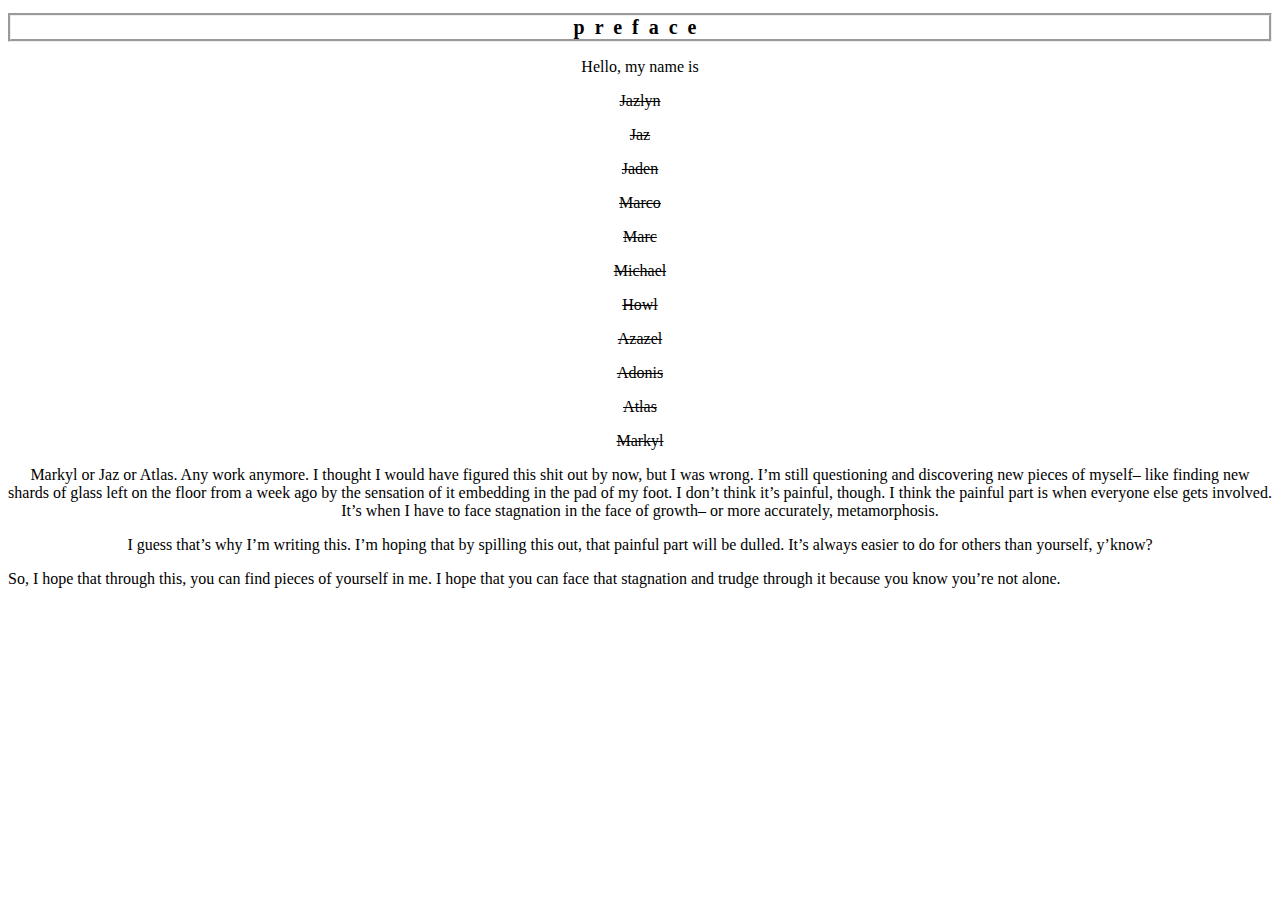
<file: index.html>
<!DOCTYPE html>
<html lang="en">
<head>
    <meta charset="UTF-8">
    <meta name="viewport" content="width=device-width, initial-scale=1.0">
    <title>preface</title>
    <link rel="stylesheet" href="style1.css">
</head>
<body>
<h1>
    preface
</h1>
<p>
Hello, my name is
</p>
<p>
<s>Jazlyn</s>
</p>
<p>
<s>Jaz</s>
</p>
<p>
<s>Jaden</s>
</p>
<p>
<s>Marco</s>
</p>
<p>
<s>Marc</s>
</p>
<p>
<s>Michael</s>
</p>
<p>
<s>Howl</s>
</p>
<p>
<s>Azazel</s>
</p>
<p>
<s>Adonis</s>
</p>
<p>
<s>Atlas</s>
</p>
<p>
    <s>Markyl</s>
</p>
<p>
    Markyl or Jaz or Atlas. Any work anymore.
I thought I would have figured this shit out by now, but I was wrong. I’m still questioning and discovering new pieces of myself– like finding new shards of glass left on the floor from a week ago by the sensation of it embedding in the pad of my foot.
I don’t think it’s painful, though.
I think the painful part is when everyone else gets involved. It’s when I have to face stagnation in the face of growth– or more accurately, metamorphosis.
</p>
<p>
    I guess that’s why I’m writing this. I’m hoping that by spilling this out, that painful part will be dulled. It’s always easier to do for others than yourself, y’know?
</p>
<a href="the_beginning.html">
    So, I hope that through this, you can find pieces of yourself in me. I hope that you can face that stagnation and trudge through it because you know you’re not alone.
</a>
</body>
</html>
</file>
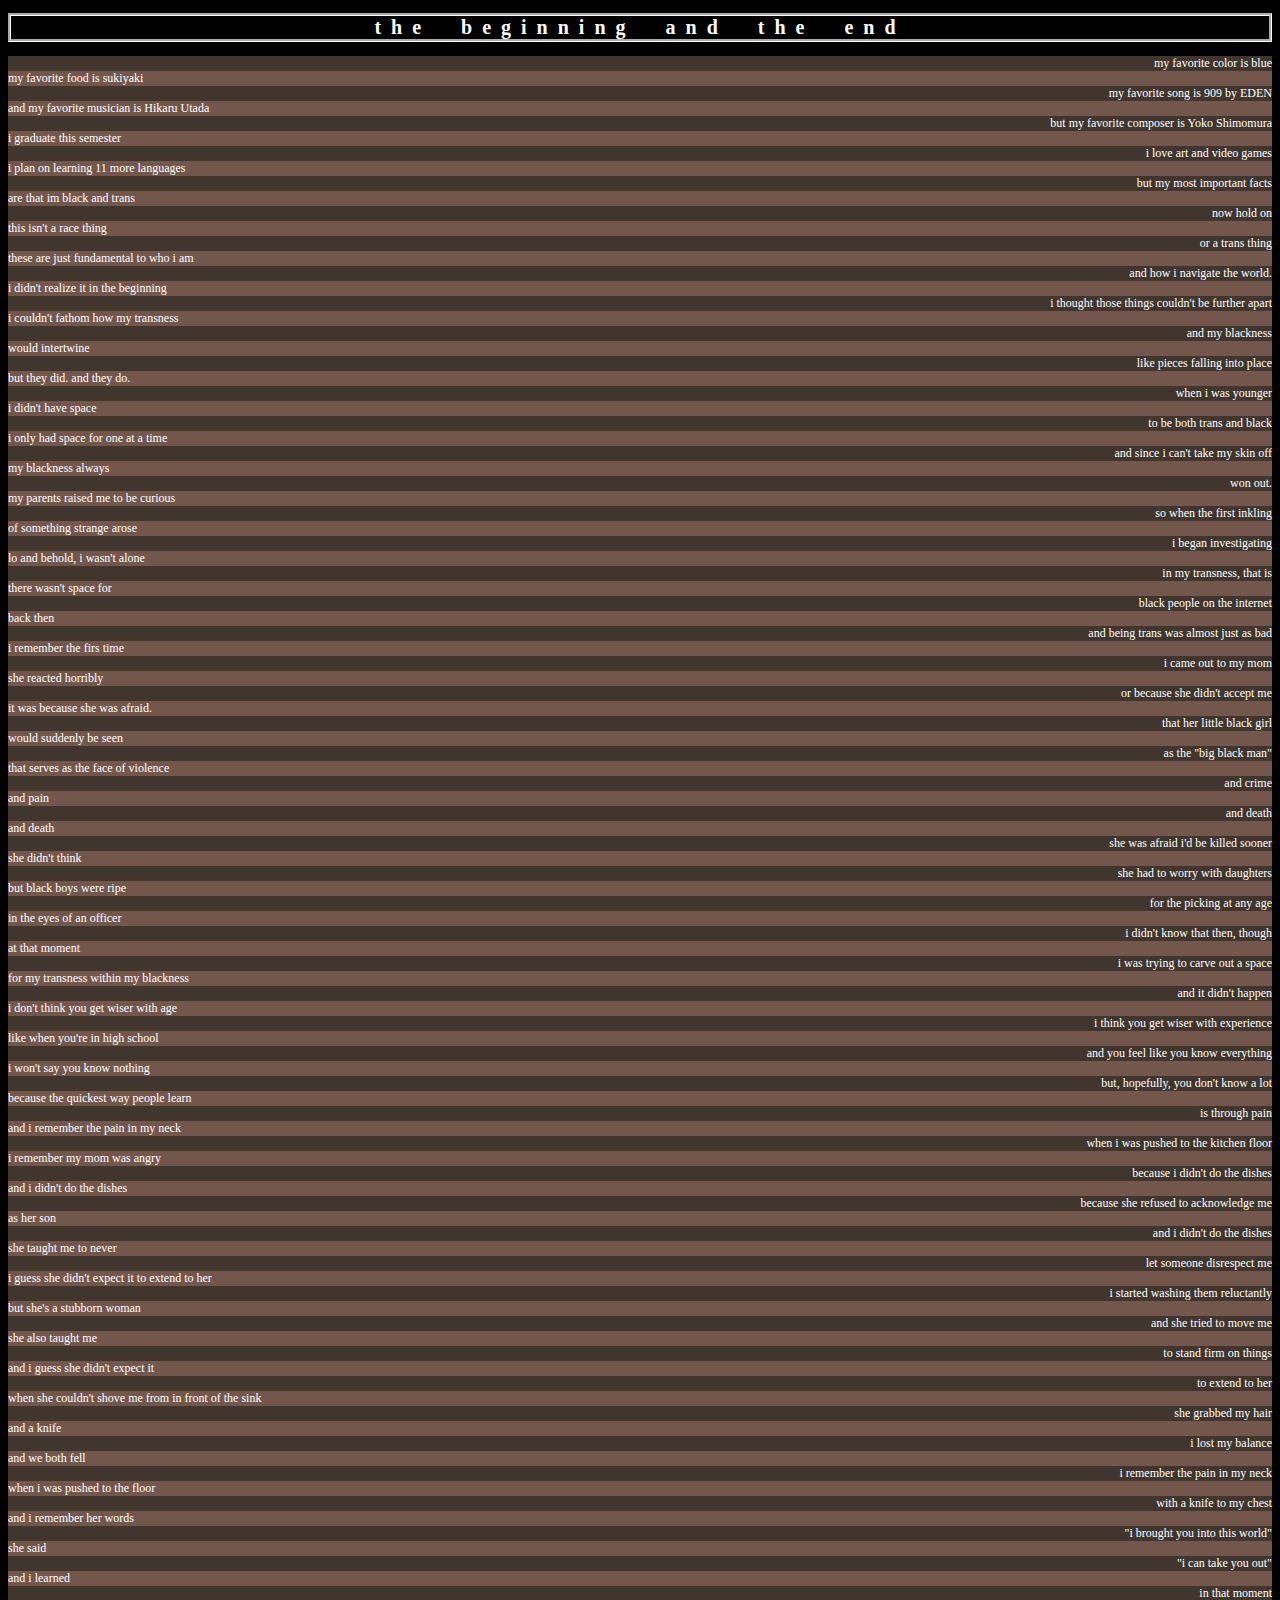
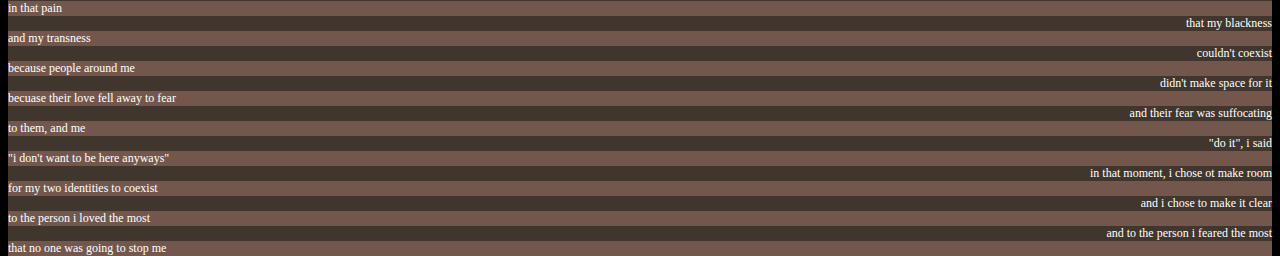
<file: the_beginning.html>
<!DOCTYPE html>
<html lang="en">
<head>
    <meta charset="UTF-8">
    <meta name="viewport" content="width=device-width, initial-scale=1.0">
    <link rel="stylesheet" href="style2.css">
    <title>the beginning, the middle, and the end</title>
</head>
<body>
    <div>
        <h1>
            the beginning and the end
        </h1>
    </div>
    <div div class="rightdiv">
        my favorite color is blue
    </div>
    <div div class="leftdiv">
        my favorite food is sukiyaki
    </div>
    <div div class="rightdiv">
        <a href="909.html">my favorite song is 909 by EDEN</a>
    </div>
    <div div class="leftdiv">
        <a href="sakura.html">and my favorite musician is Hikaru Utada</a>
    </div>
    <div div class="rightdiv">
        <a href="blackpowder.html">but my favorite composer is Yoko Shimomura</a>
    </div>
    <div div class="leftdiv">
        i graduate this semester
    </div>
    <div div class="rightdiv">
        i love art and video games
    </div>
    <div div class="leftdiv">
        i plan on learning 11 more languages
    </div>
    <div div class="rightdiv">
        but my most important facts
    </div>
    <div div class="leftdiv">
        are that im black and trans
    </div>
    <div div class="rightdiv">
        now hold on
    </div>
    <div div class="leftdiv">
        this isn't a race thing
    </div>
    <div div class="rightdiv">
        or a trans thing
    </div>
    <div div class="leftdiv">
        these are just fundamental to who i am
    </div>
    <div div class="rightdiv">
        and how i navigate the world.
    </div>
    <pre>

    </pre>
    <div div class="leftdiv">
        i didn't realize it in the beginning
    </div>
    <pre>

    </pre>
    <div div class="rightdiv">
        i thought those things couldn't be further apart
    </div>
    <div div class="leftdiv">
        i couldn't fathom how my transness
    </div>
    <div div class="rightdiv">
        and my blackness
    </div>
    <div div class="leftdiv">
        would intertwine
    </div>
    <div div class="rightdiv">
        <a href="puzzle.html">like pieces falling into place</a>
    </div>
    <pre>

    </pre>
    <div div class="leftdiv">
        but they did. and they do.
    </div>
    <pre>

    </pre>
    <div div class="rightdiv">
        when i was younger
    </div>
    <div div class="leftdiv">
        i didn't have space
    </div>
    <div div class="rightdiv">
        to be both trans and black
    </div>
    <div div class="leftdiv">
        i only had space for one at a time
    </div>
    <div div class="rightdiv">
        and since i can't take my skin off
    </div>
    <div div class="leftdiv">
        my blackness always
    </div>
    <pre>

    </pre>
    <div div class="rightdiv">
        won out.
    </div>
    <pre>

    </pre>
    <div div class="leftdiv">
        my parents raised me to be curious
    </div>
    <div div class="rightdiv">
        so when the first inkling
    </div>
    <div div class="leftdiv">
        of something strange arose
    </div>
    <div div class="rightdiv">
        i began investigating
    </div>
    <pre>

    </pre>
    <div div class="leftdiv">
        lo and behold, i wasn't alone
    </div>
    <pre>

    </pre>
    <div div class="rightdiv">
        in my transness, that is
    </div>
    <div div class="leftdiv">
        there wasn't space for
    </div>
    <div div class="rightdiv">
        black people on the internet
    </div>
    <div div class="leftdiv">
        back then
    </div>
    <pre>

    </pre>
    <div div class="rightdiv">
        and being trans was almost just as bad
    </div>
    <pre>

    </pre>
    <div div class="leftdiv">
        i remember the firs time
    </div>
    <div div class="rightdiv">
        i came out to my mom
    </div>
    <div div class="leftdiv">
        she reacted horribly
    </div>
    <div div class="rightdiv">
        or because she didn't accept me
    </div>
    <pre>

    </pre>
    <div div class="leftdiv">
        it was because she was afraid.
    </div>
    <pre>

    </pre>
    <div div class="rightdiv">
        that her little black girl
    </div>
    <div div class="leftdiv">
        would suddenly be seen
    </div>
    <div div class="rightdiv">
        as the "big black man"
    </div>
    <div div class="leftdiv">
        that serves as the face of violence
    </div>
    <div div class="rightdiv">
        and crime
    </div>
    <div div class="leftdiv">
        and pain
    </div>
    <div div class="rightdiv">
        and death
    </div>
    <pre>

    </pre>
    <div div class="leftdiv">
        and death
    </div>
    <pre>

    </pre>
    <div div class="rightdiv">
        she was afraid i'd be killed sooner
    </div>
    <div div class="leftdiv">
        she didn't think
    </div>
    <div div class="rightdiv">
        she had to worry with daughters
    </div>
    <div div class="leftdiv">
        but black boys were ripe
    </div>
    <div div class="rightdiv">
        for the picking at any age
    </div>
    <div div class="leftdiv">
        in the eyes of an officer
    </div>
    <pre>

    </pre>
    <div div class="rightdiv">
        i didn't know that then, though
    </div>
    <pre>

    </pre>
    <div div class="leftdiv">
        at that moment
    </div>
    <div div class="rightdiv">
        i was trying to carve out a space
    </div>
    <div div class="leftdiv">
        for my transness within my blackness
    </div>
    <pre>

    </pre>
    <div div class="rightdiv">
        and it didn't happen
    </div>
    <pre>

    </pre>
    <div div class="leftdiv">
        i don't think you get wiser with age
    </div>
    <div div class="rightdiv">
        i think you get wiser with experience
    </div>
    <div div class="leftdiv">
        like when you're in high school
    </div>
    <div div class="rightdiv">
        and you feel like you know everything
    </div>
    <div div class="leftdiv">
        i won't say you know nothing
    </div>
    <div div class="rightdiv">
        but, hopefully, you don't know a lot
    </div>
    <div div class="leftdiv">
        because the quickest way people learn
    </div>
    <pre>

    </pre>
    <div div class="rightdiv">
        is through pain
    </div>
    <pre>

    </pre>
    <div div class="leftdiv">
        and i remember the pain in my neck
    </div>
    <div div class="rightdiv">
        when i was pushed to the kitchen floor
    </div>
    <div div class="leftdiv">
        i remember my mom was angry
    </div>
    <div div class="rightdiv">
        because i didn't do the dishes
    </div>
    <div div class="leftdiv">
        and i didn't do the dishes
    </div>
    <div div class="rightdiv">
        because she refused to acknowledge me
    </div>
    <pre>

    </pre>
    <div div class="leftdiv">
        as her son
    </div>
    <pre>

    </pre>
    <div div class="rightdiv">
        and i didn't do the dishes
    </div>
    <div div class="leftdiv">
        she taught me to never
    </div>
    <div div class="rightdiv">
        let someone disrespect me
    </div>
    <div div class="leftdiv">
        i guess she didn't expect it to extend to her
    </div>
    <div div class="rightdiv">
        i started washing them reluctantly
    </div>
    <div div class="leftdiv">
        but she's a stubborn woman
    </div>
    <div div class="rightdiv">
        and she tried to move me
    </div>
    <div div class="leftdiv">
        she also taught me
    </div>
    <div div class="rightdiv">
        to stand firm on things
    </div>
    <div div class="leftdiv">
        and i guess she didn't expect it
    </div>
    <div div class="rightdiv">
        to extend to her
    </div>
    <div div class="leftdiv">
        when she couldn't shove me from in front of the sink
    </div>
    <div div class="rightdiv">
        she grabbed my hair
    </div>
    <div div class="leftdiv">
        and a knife
    </div>
    <div div class="rightdiv">
        i lost my balance
    </div>
    <pre>

    </pre>
    <div div class="leftdiv">
        and we both fell
    </div>
    <pre>

    </pre>
    <div div class="rightdiv">
        i remember the pain in my neck
    </div>
    <div div class="leftdiv">
        when i was pushed to the floor
    </div>
    <div div class="rightdiv">
        with a knife to my chest
    </div>
    <div div class="leftdiv">
        and i remember her words
    </div>
    <div div class="rightdiv">
        "i brought you into this world"
    </div>
    <div div class="leftdiv">
        she said
    </div>
    <pre>

    </pre>
    <div div class="rightdiv">
        "i can take you out"
    </div>
    <pre>

    </pre>
    <div div class="leftdiv">
        and i learned
    </div>
    <div div class="rightdiv">
        in that moment
    </div>
    <div div class="leftdiv">
        in that pain
    </div>
    <div div class="rightdiv">
        that my blackness
    </div>
    <div div class="leftdiv">
        and my transness
    </div>
    <div div class="rightdiv">
        couldn't coexist
    </div>
    <div div class="leftdiv">
        because people around me
    </div>
    <div div class="rightdiv">
        didn't make space for it
    </div>
    <div div class="leftdiv">
        becuase their love fell away to fear
    </div>
    <div div class="rightdiv">
        and their fear was suffocating
    </div>
    <pre>

    </pre>
    <div div class="leftdiv">
        to them, and me
    </div>
    <pre>

    </pre>
    <div div class="rightdiv">
        "do it", i said
    </div>
    <div div class="leftdiv">
        "i don't want to be here anyways"
    </div>
    <div div class="rightdiv">
        in that moment, i chose ot make room
    </div>
    <div div class="leftdiv">
        for my two identities to coexist
    </div>
    <div div class="rightdiv">
        and i chose to make it clear
    </div>
    <div div class="leftdiv">
        to the person i loved the most
    </div>
    <div div class="rightdiv">
        and to the person i feared the most
    </div>
    <pre>

    </pre>
    <div div class="leftdiv">
        that no one was going to stop me
    </div>
</body>
</html>
</file>
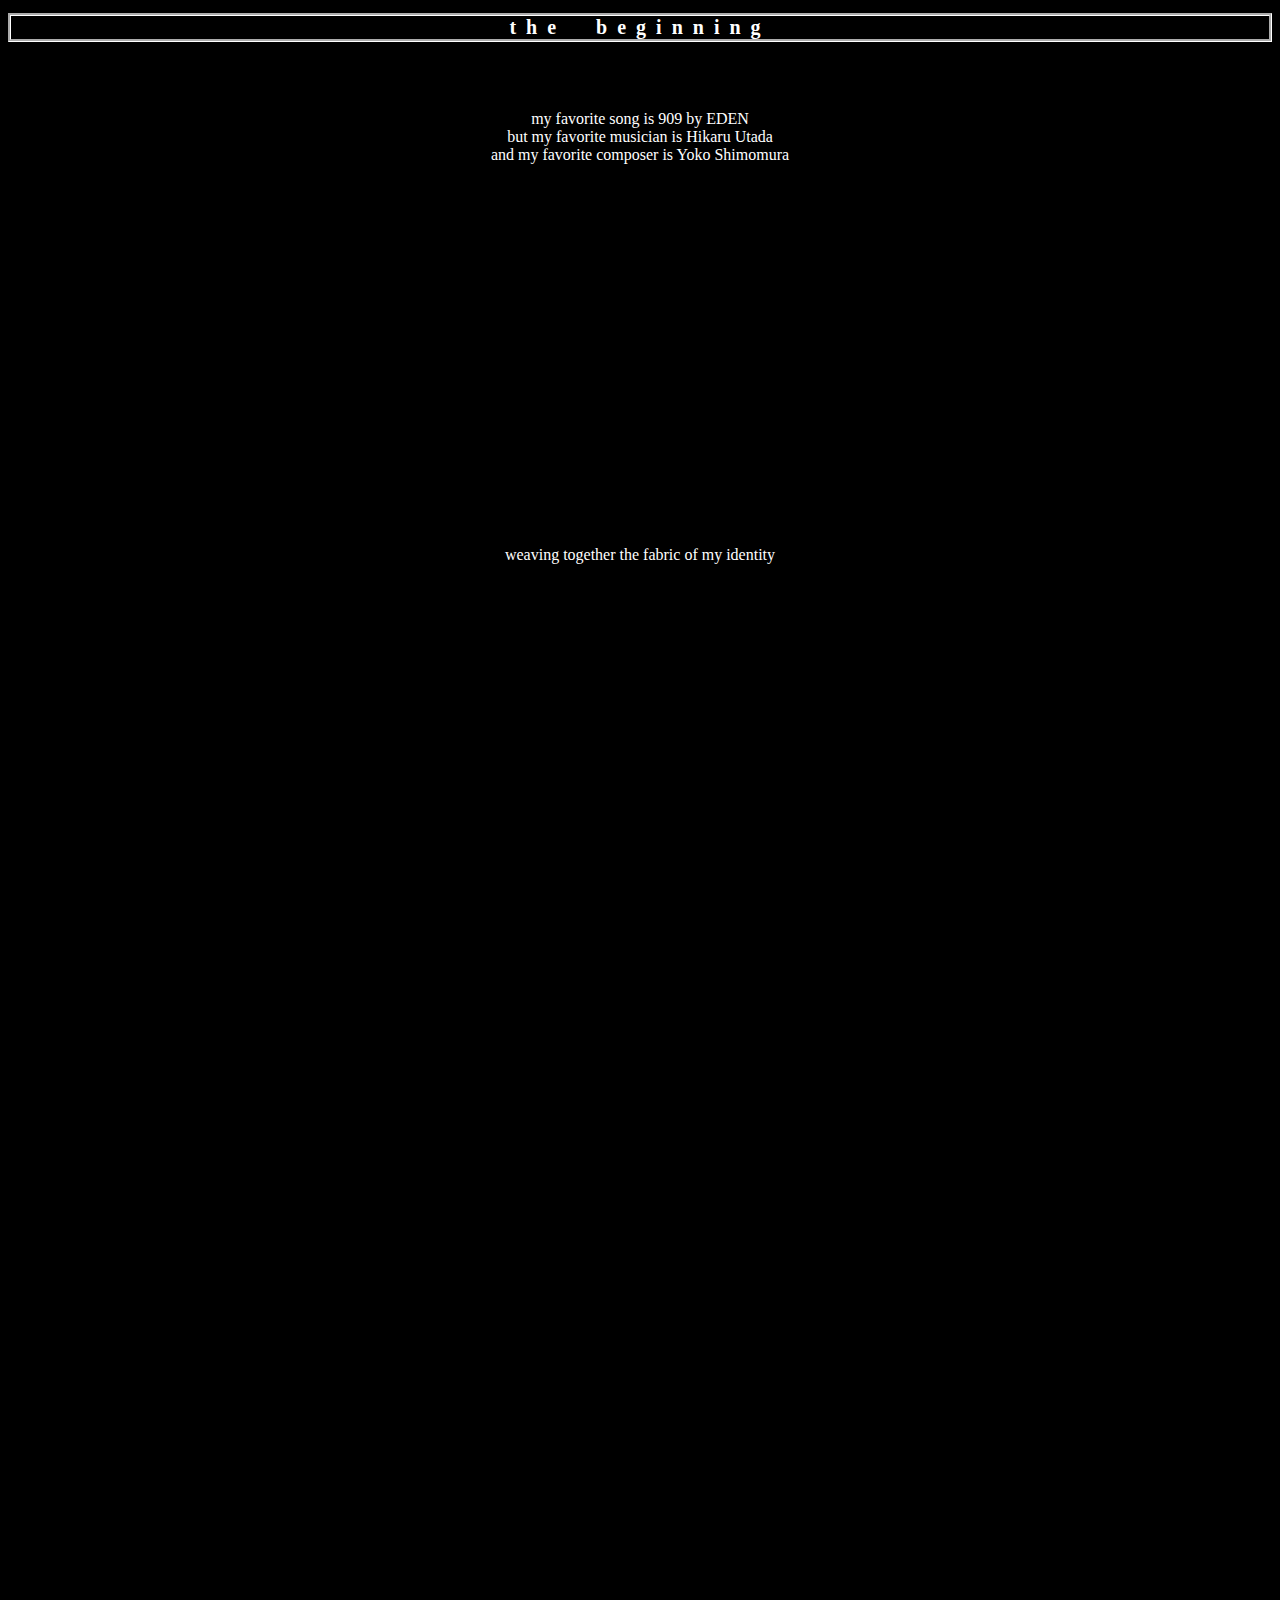
<file: the_beginning_og.html>
<!DOCTYPE html>
<html lang="en">
<head>
    <meta charset="UTF-8">
    <meta name="viewport" content="width=device-width, initial-scale=1.0">
    <title>the beginning, the middle, the end</title>
    <link rel="stylesheet" href="style2.css">
</head>
<body style="background-color: black;">
    <h1 style="color:#FFFFFF">
        the beginning
    </h1>
        <p1>
            <center>
                <u>let's break the ice</u>
            </center>
        </p1>
        <div class="round">
            <div style="background-color: #40362D">
                <p2>
                    <center>
                        my favorite color is blue
                    </center>
                </p2>
        </div>
        <div class="round">
            <div style="background-color: #73574D">
                <p2>
                    <center>
                        my favorite food is sukiyaki  
                    </center>
                </p2>
        </div>
        <div class="round">
            <div style="background-color: #BFA893">
                <p2>
                    <center>
                        <a href="https://www.youtube.com/watch?v=ZNhtRDDwi-E" style="color:#FFFFFF"> my favorite song is 909 by EDEN</a>
                    </center>
                </p2>
        </div>
        <div class="round">
            <div style="background-color: #40362D">
                <p2>
                    <center>
                        <a href="https://www.youtube.com/watch?v=jYDM0sYfqnM" style="color:#FFFFFF"> but my favorite musician is Hikaru Utada</a>
                    </center>
                </p2>
        </div>
        <div class="round">
            <div style="background-color: #73574D">
                <p2>
                    <center>
                        <a href="https://www.youtube.com/watch?v=zc4keDDJYR8" style="color:#FFFFFF"> and my favorite composer is Yoko Shimomura</a>
                    </center>
                </p2>
        </div>
        <div class="round">
            <div style="background-color: #BFA893">
                <p2>
                    <center>
                        i graduate this semester
                    </center>
                </p2>
        </div>
        <div class="round">
            <div style="background-color: #40362D">
                <p2>
                    <center>
                        i love art and video games
                    </center>
                </p2>
        </div>
        <div class="round">
            <div style="background-color: #73574D">
                <p2>
                    <center>
                        i plan on learning 11 more languages from
                    </center>
                </p2>
        </div>
        <div class="round">
            <div style="background-color: #BFA893">
                <p2>
                    <center>
                        aside from English and Japanese
                    </center>
                </p2>
        </div>
        <div class="round">
            <div style="background-color: #40362D">
                <p2>
                    <center>
                        but my most important facts are that
                    </center>
                </p2>
        </div>
        <div class="round">
            <div style="background-color: #73574D">
                <p2>
                    <center>
                        im black and trans
                    </center>
                </p2>
        </div>
        <pre>

        </pre>
        <div class="square">
            <div style="background-color: #40362D;">
                <p2>
                    <center>
                        now hold on
                    </center>
                </p2>
        </div>
        <div class="square">
            <div style="background-color: #BFA893;">
                <p2>
                    <center>
                        this isn't a race thing, or a trans thing
                    </center>
                </p2>
        </div>
        <div class="square">
            <div style="background-color: #73574D;">
                <p2>
                    <center>
                        these are just fundamental to who i am
                    </center>
                </p2>
        </div>
        <div class="square">
            <div style="background-color: #40362D;">
                <p2>
                    <center>
                        and how i navigate the world
                    </center>
                </p2>
        </div>
        <pre>

        </pre>
        <div class="square">
            <div style="background-color: #73574D;">
                <p2>
                    <center>
                        i didn't realize it in the beginning
                    </center>
                </p2>
        </div>
        <div class="square">
            <div style="background-color: #BFA893;">
                <p2>
                    <center>
i though those things couldn't be further apart                    </center>
                </p2>
        </div>
        <div class="square">
            <div style="background-color: #40362D;">
                <p2>
                    <center>
i couldn't fathom how my transness                    </center>
                </p2>
        </div>
        <div class="square">
            <div style="background-color: #73574D;">
                <p2>
                    <center>
and my blackness                    </center>
                </p2>
        </div>
        <div class="square">
            <div style="background-color: #BFA893;">
                <p2>
                    <center>
would intertwine                    </center>
                </p2>
        </div>
        <div class="square">
            <div style="background-color: #40362D;">
                <p2>
                    <center>
<a href="puzzle.html" style="color: #FFFFFF;">weaving together the fabric of my identity                
</a>      </center>          </p2>
        </div>
        <div class="square">
            <div style="background-color: #73574D;">
                <p2>
                    <center>
but they did. and they do.                </p2>
        </div>
        <pre>

        </pre>
        <div class="square">
            <div style="background-color: #40362D;">
                <p2>
                    <center>
when i was younger                </p2>
        </div>
        <div class="square">
            <div style="background-color: #BFA893;">
                <p2>
                    <center>
i didn't have space to be both trans and black                </p2>
        </div>
        <div class="square">
            <div style="background-color: #73574D;">
                <p2>
                    <center>
i only had space for one at a time                    </center>
                </p2>
        </div>
        <div class="square">
            <div style="background-color: #40362D;">
                <p2>
                    <center>
and since i can't take my skin off                   </center>
                </p2>
        </div>
        <div class="square">
            <div style="background-color: #BFA893;">
                <p2>
                    <center>
my blackness always won out                    </center>
                </p2>
        </div>
        <pre>

        </pre>
        <div class="square">
            <div style="background-color: #40362D;">
                <p2>
                    <center>
                        my parents raised me to be curious
                    </center>
                </p2>
        </div>
        <div class="square">
            <div style="background-color: #73574D;">
                <p2>
                    <center>
                        so when the first inkling arose
                    </center>
                </p2>
        </div>
        <div class="square">
            <div style="background-color: #BFA893;">
                <p2>
                    <center>
                        i began investigating
                    </center>
                </p2>
        </div>
        <div class="square">
            <div style="background-color: #40362D;">
                <p2>
                    <center>
                       lo and behold 
                    </center>
                </p2>
        </div>
        <div class="square">
            <div style="background-color: #73574D;">
                <p2>
                    <center>
                        i wasn't alone
                    </center>
                </p2>
        </div>
        <div class="square">
            <div style="background-color: #BFA893;">
                <p2>
                    <center>
                        in my transness, that is
                    </center>
                </p2>
        </div>
        <div class="square">
            <div style="background-color: #40362D;">
                <p2>
                    <center>
                        there wasn't space for black people
                    </center>
                </p2>
        </div>
        <div class="square">
            <div style="background-color: #73574D;">
                <p2>
                    <center>
                        on the internet back then
                    </center>
                </p2>
        </div>
        <div class="square">
            <div style="background-color: #BFA893;">
                <p2>
                    <center>
                        and being trans was almost just as bad
                    </center>
                </p2>
        </div>
        <pre>

        </pre>
        <div class="square">
            <div style="background-color: #73574D;">
                <p2>
                    <center>
                        i remember the first time i came out to my mom
                    </center>
                </p2>
        </div>
        <div class="square">
            <div style="background-color: #40362D;">
                <p2>
                    <center>
                        she reacted horribly
                    </center>
                </p2>
        </div>
        <div class="square">
            <div style="background-color: #BFA893;">
                <p2>
                    <center>
                        it wasn't because she was transphobic
                    </center>
                </p2>
        </div>
        <div class="square">
            <div style="background-color: #73574D;">
                <p2>
                    <center>
                        or becasue she didn't accept me
                    </center>
                </p2>
        </div>
        <div class="square">
            <div style="background-color: #40362D;">
                <p2>
                    <center>
                        it was because she was afraid
                    </center>
                </p2>
        </div>
        <div class="square">
            <div style="background-color: #BFA893;">
                <p2>
                    <center>
                        that her little black girl
                    </center>
                </p2>
        </div>
        <div class="square">
            <div style="background-color: #73574D;">
                <p2>
                    <center>
                        would suddenly be seen as the big black man
                    </center>
                </p2>
        </div>
        <div class="square">
            <div style="background-color: #40362D;">
                <p2>
                    <center>
                        that was the face of violence
                    </center>
                </p2>
        </div>
        <div class="square">
            <div style="background-color: #BFA893;">
                <p2>
                    <center>
                        and crime
                    </center>
                </p2>
        </div>
        <div class="square">
            <div style="background-color: #73574D;">
                <p2>
                    <center>
                        and pain
                    </center>
                </p2>
        </div>
        <div class="square">
            <div style="background-color: #40362D;">
                <p2>
                    <center>
                        and death
                    </center>
                </p2>
        </div>
        <div class="square">
            <div style="background-color: #BFA893;">
                <p2>
                    <center>
                        and death.
                    </center>
                </p2>
        </div>
        <div class="square">
            <div style="background-color: #73574D;">
                <p2>
                    <center>
                        she was afraid i would be killed sooner
                    </center>
                </p2>
        </div>
        <div class="square">
            <div style="background-color: #40362D;">
                <p2>
                    <center>
                        she didn't think she had to worry
                    </center>
                </p2>
        </div>
        <div class="square">
            <div style="background-color: #BFA893;">
                <p2>
                    <center>
                        as much with daughters
                    </center>
                </p2>
        </div>
        <div class="square">
            <div style="background-color: #73574D;">
                <p2>
                    <center>
                        because black boys were ripe for the picking
                    </center>
                </p2>
        </div>
        <div class="square">
            <div style="background-color: #40362D;">
                <p2>
                    <center>
                        at any age
                    </center>
                </p2>
        </div>
        <div class="square">
            <div style="background-color: #BFA893;">
                <p2>
                    <center>
                        in the eyes of an officer
                    </center>
                </p2>
        </div>
        <div class="square">
            <div style="background-color: #73574D;">
                <p2>
                    <center>
                        i didn't know that then
                    </center>
                </p2>
        </div>
        <div class="square">
            <div style="background-color: #40362D;">
                <p2>
                    <center>
                        at that moment
                    </center>
                </p2>
        </div>
        <div class="square">
            <div style="background-color: #BFA893;">
                <p2>
                    <center>
                        i was trying to carve out a space
                    </center>
                </p2>
        </div>
        <div class="square">
            <div style="background-color: #73574D;">
                <p2>
                    <center>
                       for my transness 
                    </center>
                </p2>
        </div>
        <div class="square">
            <div style="background-color: #40362D;">
                <p2>
                    <center>
                        within my blackness
                    </center>
                </p2>
        </div>
        <div class="square">
            <div style="background-color: #BFA893;">
                <p2>
                    <center>
                        and it didn't happen.
                    </center>
                </p2>
        </div>
        <pre>

        </pre>
        <div class="square">
            <div style="background-color: #BFA893;">
                <p2>
                    <center>
                        i don't think you get wiser with age
                    </center>
                </p2>
        </div>
        <div class="square">
            <div style="background-color: #BFA893;">
                <p2>
                    <center>
                        i think you get wiser with experience.
                    </center>
                </p2>
        </div>
        <div class="square">
            <div style="background-color: #BFA893;">
                <p2>
                    <center>
                        like when you're in high school
                    </center>
                </p2>
        </div>
        <div class="square">
            <div style="background-color: #BFA893;">
                <p2>
                    <center>
                        and you feel like you know everything
                    </center>
                </p2>
        </div>
        <div class="square">
            <div style="background-color: #BFA893;">
                <p2>
                    <center>
                        and i won't say you know nothing
                    </center>
                </p2>
        </div>
        <div class="square">
            <div style="background-color: #BFA893;">
                <p2>
                    <center>
                        but i sure hope you don't know a lot
                    </center>
                </p2>
        </div>
        <div class="square">
            <div style="background-color: #BFA893;">
                <p2>
                    <center>
                      because the quickest way people learn  
                    </center>
                </p2>
        </div>
        <div class="square">
            <div style="background-color: #BFA893;">
                <p2>
                    <center>
                     is through pain   
                    </center>
                </p2>
        </div>
        <div class="square">
            <div style="background-color: #BFA893;">
                <p2>
                    <center>
                      and i remember the pain in my neck  
                    </center>
                </p2>
        </div>
        <div class="square">
            <div style="background-color: #BFA893;">
                <p2>
                    <center>
                        when i was pushed to the kitchen floor
                    </center>
                </p2>
        </div>
        <div class="square">
            <div style="background-color: #BFA893;">
                <p2>
                    <center>
                        with a knife to my chest
                    </center>
                </p2>
        </div>
        <pre>

        </pre>
        <div class="square">
            <div style="background-color: #BFA893;">
                <p2>
                    <center>
                        i remember my mom was angry
                    </center>
                </p2>
        </div>
        <div class="square">
            <div style="background-color: #BFA893;">
                <p2>
                    <center>
                        because i didn't do the dishes
                    </center>
                </p2>
        </div>
        <div class="square">
            <div style="background-color: #BFA893;">
                <p2>
                    <center>
                        and i didn't do the dishes
                    </center>
                </p2>
        </div>
        <div class="square">
            <div style="background-color: #BFA893;">
                <p2>
                    <center>
                        because she refused
                    </center>
                </p2>
        </div>
        <div class="square">
            <div style="background-color: #BFA893;">
                <p2>
                    <center>
                        to call me her son
                    </center>
                </p2>
        </div>
        <div class="square">
            <div style="background-color: #BFA893;">
                <p2>
                    <center>
                       she taught me to never let someone disrespect me 
                    </center>
                </p2>
        </div>
        <div class="square">
            <div style="background-color: #BFA893;">
                <p2>
                    <center>
                        i guess it wasn't supposed to extend to her
                    </center>
                </p2>
        </div>
        <div class="square">
            <div style="background-color: #BFA893;">
                <p2>
                    <center>
                      i started washing them reluctantly  
                    </center>
                </p2>
        </div>
        <div class="square">
            <div style="background-color: #BFA893;">
                <p2>
                    <center>
                        but shes a stubborn woman
                    </center>
                </p2>
        </div>
        <div class="square">
            <div style="background-color: #BFA893;">
                <p2>
                    <center>
                       and she tried to move me 
                    </center>
                </p2>
        </div>
        <div class="square">
            <div style="background-color: #BFA893;">
                <p2>
                    <center>
                        she also taught me to stand firm
                    </center>
                </p2>
        </div>
        <div class="square">
            <div style="background-color: #BFA893;">
                <p2>
                    <center>
                       and i guess it wasn't supposed to extend to her 
                    </center>
                </p2>
        </div>
        <div class="square">
            <div style="background-color: #BFA893;">
                <p2>
                    <center>
                        when she couldn't shove me from
                    </center>
                </p2>
        </div>
        <div class="square">
            <div style="background-color: #BFA893;">
                <p2>
                    <center>
                        in front of the sink
                    </center>
                </p2>
        </div>
        <div class="square">
            <div style="background-color: #BFA893;">
                <p2>
                    <center>
                        she grabbed my hair
                    </center>
                </p2>
        </div>
        <div class="square">
            <div style="background-color: #BFA893;">
                <p2>
                    <center>
                        and a knife
                    </center>
                </p2>
        </div>
        <div class="square">
            <div style="background-color: #BFA893;">
                <p2>
                    <center>
                        i lost my balance
                    </center>
                </p2>
        </div>
        <div class="square">
            <div style="background-color: #BFA893;">
                <p2>
                    <center>
                        and we both fell
                    </center>
                </p2>
        </div>
        <pre>

        </pre>
        <div class="square">
            <div style="background-color: #BFA893;">
                <p2>
                    <center>
                        i remember the pain in my neck
                    </center>
                </p2>
        </div>
        <div class="square">
            <div style="background-color: #BFA893;">
                <p2>
                    <center>
                        when i was pushed to the floor
                    </center>
                </p2>
        </div>
        <div class="square">
            <div style="background-color: #BFA893;">
                <p2>
                    <center>
                        with a knife to my chest
                    </center>
                </p2>
        </div>
        <div class="square">
            <div style="background-color: #BFA893;">
                <p2>
                    <center>
                        and i remember her words
                    </center>
                </p2>
        </div>
        <div class="square">
            <div style="background-color: #BFA893;">
                <p2>
                    <center>
                      "I brought you into this world"  
                    </center>
                </p2>
        </div>
        <div class="square">
            <div style="background-color: #BFA893;">
                <p2>
                    <center>
                        she said
                    </center>
                </p2>
        </div>
        <div class="square">
            <div style="background-color: #BFA893;">
                <p2>
                    <center>
                       "and i can take you out" 
                    </center>
                </p2>
        </div>
        <div class="square">
            <div style="background-color: #BFA893;">
                <p2>
                    <center>
                        and i learned, in that moment
                    </center>
                </p2>
        </div>
        <div class="square">
            <div style="background-color: #BFA893;">
                <p2>
                    <center>
                        in that pain
                    </center>
                </p2>
        </div>
        <div class="square">
            <div style="background-color: #BFA893;">
                <p2>
                    <center>
                       that my blackness couldn't coexist 
                    </center>
                </p2>
        </div>
        <div class="square">
            <div style="background-color: #BFA893;">
                <p2>
                    <center>
                        with my transness
                    </center>
                </p2>
        </div>
        <div class="square">
            <div style="background-color: #BFA893;">
                <p2>
                    <center>
                        because the people around me
                    </center>
                </p2>
        </div>
        <div class="square">
            <div style="background-color: #BFA893;">
                <p2>
                    <center>
                        didn't make space for it
                    </center>
                </p2>
        </div>
        <div class="square">
            <div style="background-color: #BFA893;">
                <p2>
                    <center>
                      because their love fell away to fear  
                    </center>
                </p2>
        </div>
        <div class="square">
            <div style="background-color: #BFA893;">
                <p2>
                    <center>
                       and their fear was suffocating 
                    </center>
                </p2>
        </div>
        <div class="square">
            <div style="background-color: #BFA893;">
                <p2>
                    <center>
                      to them and me.  
                    </center>
                </p2>
        </div>
        <pre>

        </pre>
        <div class="square">
            <div style="background-color: #BFA893;">
                <p2>
                    <center>
                       "do it" 
                    </center>
                </p2>
        </div>
        <div class="square">
            <div style="background-color: #BFA893;">
                <p2>
                    <center>
                        i said
                    </center>
                </p2>
        </div>
        <div class="square">
            <div style="background-color: #BFA893;">
                <p2>
                    <center>
                        "i don't want to be here anyways"
                    </center>
                </p2>
        </div>
        <div class="square">
            <div style="background-color: #BFA893;">
                <p2>
                    <center>
                        in that moment
                    </center>
                </p2>
        </div>
        <div class="square">
            <div style="background-color: #BFA893;">
                <p2>
                    <center>
                        i chose to make room
                    </center>
                </p2>
        </div>
        <div class="square">
            <div style="background-color: #BFA893;">
                <p2>
                    <center>
                        i shoved open a space
                    </center>
                </p2>
        </div>
        <div class="square">
            <div style="background-color: #BFA893;">
                <p2>
                    <center>
                        for my two identities to coexist
                    </center>
                </p2>
        </div>
        <div class="square">
            <div style="background-color: #BFA893;">
                <p2>
                    <center>
                        and i chose to make it clear
                    </center>
                </p2>
        </div>
        <div class="square">
            <div style="background-color: #BFA893;">
                <p2>
                    <center>
                        to the person i loved
                    </center>
                </p2>
        </div>
        <div class="square">
            <div style="background-color: #BFA893;">
                <p2>
                    <center>
                        and to the person i feared most in the world
                    </center>
                </p2>
        </div>
        <div class="square">
            <div style="background-color: #BFA893;">
                <p2>
                    <center>
                        <a href="the_middle.html">that no one was going to stop me</a>
                    </center>
                </p2>
        </div>
</body>
</html>
</file>
<file: style1.css>
h1 {
    text-align: center;
    font-size: 20px;
    font-family: 'Times New Roman', Times, serif;
    border-style: groove;
    letter-spacing: 10px;
    word-spacing: 15px;
}

a:link {
    color: #000000;
    background-color: transparent;
    text-decoration: none;
}

a:visited {
    color: #000000;
    background-color: transparent;
    text-decoration: none;
}

a:hover {
    color: #73574D;
    background-color: transparent;
    text-decoration: none;
}

p {
    text-align:center;
}
</file>
<file: style2.css>
*{
    background-color: black;
}

h1 {
    text-align: center;
    font-size: 20px;
    font-family: 'Times New Roman', Times, serif;
    border-style: groove;
    border-color: #ffffff;
    letter-spacing: 10px;
    word-spacing: 15px;
    color:#ffffff;
}

.rightdiv {
    text-align:right;
    font-size: 12px;
    font-family: 'Times New Roman', Times, serif;
    border-style: none;
    float: right;
    height: 15px;
    width: 100%;
    background-color: #40362D;
    color: #ffffff;
}

.leftdiv {
    text-align: left;
    font-size: 12px;
    font-family: 'Times New Roman', Times, serif;
    border-style: none;
    float: left;
    height: 15px;
    width: 100%;
    background-color: #73574D;
    color: #ffffff;
}

a:link {
    color: #ffffff;
    background-color: transparent;
    text-decoration: none;
}

a:visited {
    color: #ffffff;
    background-color: transparent;
    text-decoration: none;
}

a:hover {
    color: #BFA893;
    background-color: transparent;
    text-decoration: none;
}
</file>
